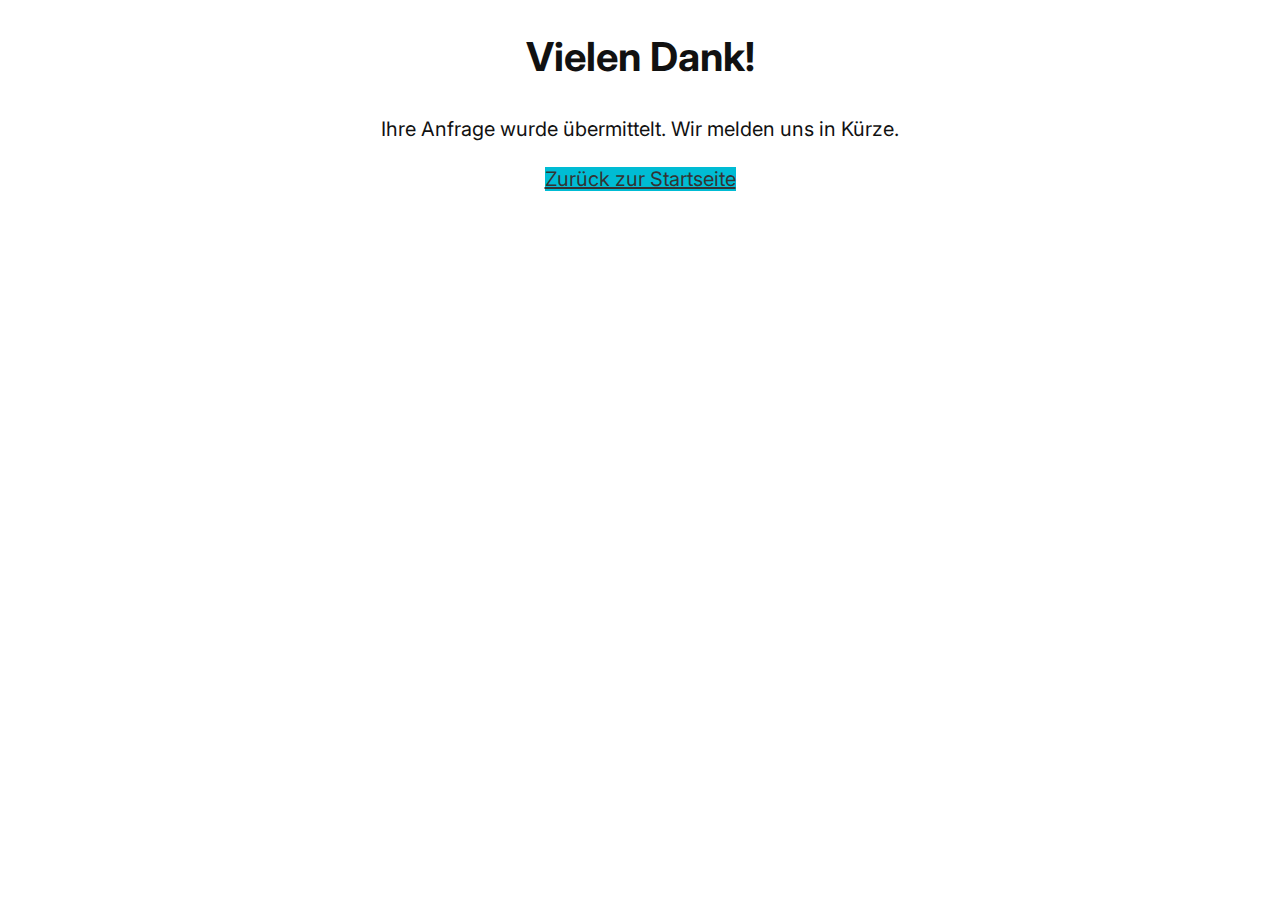
<file: thank-you.html>
<!DOCTYPE html>
<html lang="de">
<head>
  <meta charset="UTF-8">
  <meta name="viewport" content="width=device-width, initial-scale=1">
  <title>Danke!</title>
  <link rel="stylesheet" href="assets/css/style.css">
</head>
<body class="min-vh-100">
  <main class="container py-5">
    <h1>Vielen Dank!</h1>
    <p>Ihre Anfrage wurde übermittelt. Wir melden uns in Kürze.</p>
    <a class="btn" href="index.html">Zurück zur Startseite</a>
  </main>
</body>
</html>
</file>
<file: assets/css/style.css>
/* Google Fonts */
@import url('https://fonts.googleapis.com/css2?family=Inter:ital,opsz,wght@0,14..32,100..900;1,14..32,100..900&family=Josefin+Sans:ital,wght@0,100..700;1,100..700&display=swap');

/* wildcard selectors */
*,
*::before,
*::after {
  box-sizing: border-box;
}

/* CSS Variables */
:root {
  --primary-font: "Josefin Sans", sans-serif;
  --secondary-font: "Inter", sans-serif;
  --primary-color: #333333;
  --secondary-color: #00bcd4;
  --third-color: #004c99;
  --fourth-color: #66bb6a;
  --focus: #0a58ca;
}

/* Global Style*/
body {
  margin: 0;
  width: 100%;
  text-align: center;
  font-size: 16px;
  font-family: "Inter", system-ui, -apple-system, Segoe UI, Roboto, Arial, sans-serif;
  line-height: 1.5;
  color: #111;
}

/* Main */
main {
  place-self: center;
  width: min(90%, 1200px);
  margin: 0 auto;
}

/* Header */
.navbar {
  background-color: var(--secondary-color);
  padding: 20px;
  width: 100%;
  font-family: var(--primary-font);
  gap: 20px;
  font-weight: bold;
}
.navbar ul > li {
  color: var(--primary-color);
}
#logo {
  width: 70px;
  border-radius: 5px;
}
.navbar-nav {
  text-align: left;
}
.navbar .nav-link {
  color: #0b1a1f;
}
.nav-link:hover,
.nav-link:focus-visible {
  color: yellow;
  text-decoration: underline;
}

a,
button,
input,
select,
textarea {
  outline: none;
}
a:focus-visible,
button:focus-visible,
input:focus-visible,
select:focus-visible,
textarea:focus-visible,
summary:focus-visible {
  outline: 3px solid var(--focus);
  outline-offset: 2px;
  border-radius: 4px;
}

nav ul, nav ol {
  list-style: none;
  padding-left: 0;
}

.nav-link[aria-current="page"] {
  text-decoration: underline;
  font-weight: 600;
}

/* Welcome section */
.welcome {
  display: grid;
  grid-template-columns: 1fr;
  margin-top: 5px;
  text-align: center;
  width: 100%;
  height: 350px;
  background-image: url(../images/home-image-small.jpg);
  background-size: cover;
  background-position: center;
  background-repeat: no-repeat;
  color: var(--primary-color);
  overflow: hidden;
  border-radius: 5px;
}
.welcome .wel-text {
  position: relative;
  z-index: 1;
  padding: 1rem;
}

/* Services card section */
#services-card {
  display: grid;
  grid-template-columns: 1fr;
  align-items: center;
  height: auto;
  width: 100%;
  padding-top: 10px;
}
.container1 {
  display: grid;
  grid-template-columns: 1fr;
  height: auto;
  width: 100%;
  text-align: center;
  gap: 10px;
  padding: 5px;
  font-size: 16px;
}
.card-left,
.card-right {
  display: block;
  border: none;
  border-radius: 7px;
  margin-bottom: 10px;
  height: auto;
  width: 100%;
  background-color: var(--fourth-color);
  transition: transform 0.3s ease, box-shadow 0.3s ease;
}
.card-left:hover,
.card-right:hover {
  transform: scale(1.02);
  box-shadow: 0 4px 12px rgba(0, 0, 0, 0.2);
}
.card1-img-top {
  width: 100%;
  object-fit: cover;
  object-position: center;
  height: auto;
  max-height: 300px;
  border-radius: 7px 7px 0 0;
}
.btn {
  background-color: var(--secondary-color);
  color: var(--primary-color);
  margin-bottom: 10px;
  transition: transform 0.3s ease, color 0.3s ease;
}

/* Services price section */
.services-price {
  display: grid;
  grid-template-columns: 1fr;
  width: 100%;
  height: auto;
}
.container2 {
  display: grid;
  height: auto;
  align-items: stretch;
  place-content: center;
}
.service-item {
  display: grid;
  grid-template-columns: 1fr;
  grid-template-rows: auto 1fr;
  border: 1px solid var(--primary-color);
  background-color: var(--fourth-color);
  height: 100%;
  width: 100%;
  border-radius: 5px;
  margin-bottom: 5px;
  overflow: hidden;
}
.card1-img-top1 {
  height: 260px;
  width: 100%;
  object-fit: cover;
}
.price-content {
  display: grid;
  align-content: space-between;
  gap: .5rem;
  width: 100%;
  height: auto;
  max-height: 350px;
  overflow: auto;
  font-size: medium;
  font-weight: bold;
  padding: 12px 14px;
}

details {
  place-items: center;
  height: auto;
  width: 100%;
}
summary {
  list-style: none;
}
summary::-webkit-details-marker {
  display: none;
}
.inf {
  margin-bottom: 20px;
  font-size: 25px;
  color: var(--third-color);
  transition: transform 0.3s ease, color 0.3s ease;
}
.inf1 {
  border: 1px solid var(--secondary-color);
  color: var(--primary-color);
  background-color: var(--secondary-color);
  border-radius: 5px;
  padding: 5px;
  width: 200px;
  transition: transform 0.3s ease, color 0.3s ease;
  margin: 5px;
}
.inf1:hover,
.btn:hover,
.inf:hover {
  transform: scale(1.1);
  background-color: yellow;
  color: var(--fourth-color);
}

/* Tabele */
.table {
  width: 100%;
  border-collapse: collapse;
}
.table tr,
.table th,
.table td {
  border: 1px solid var(--primary-color);
  background-color: var(--secondary-color);
  font-weight: bold;
  text-align: left;
  margin: 0;
  padding-left: 3px;
}

.table th, .table td { width: auto; }

/* Form Section */
#contact-form {
  display: grid;
  grid-template-columns: 1fr;
  place-content: center;
  width: 100%;
  gap: .75rem;
}
.form-container,
.select-options {
  display: grid;
  grid-template-columns: 1fr;
  gap: .5rem;
  width: 100%;
}
.wrrap-in {
  display: grid;
  grid-template-columns: 1fr;
  position: relative;
  width: 100%;
  gap: .25rem;
}
input,
textarea,
select {
  text-indent: .3em;
  border: 1px solid var(--primary-color);
  border-radius: .35rem;
  padding: .55rem .65rem;
}
input:focus-visible,
textarea:focus-visible,
select:focus-visible {
  border-color: var(--primary-color);
  box-shadow: 0 0 0 .15rem rgba(10, 88, 202, .25);
}
input[type="text"]:valid,
input[type="tel"]:valid,
input[type="email"]:valid,
input[type="datetime-local"]:valid,
select#stadt:valid,
select#dienstleistungen:valid,
select#monatspaket:valid {
  border-color: #1e7e34;
}
input[type="text"]:invalid,
input[type="tel"]:invalid,
input[type="email"]:invalid,
input[type="datetime-local"]:invalid,
select#stadt:invalid,
select#dienstleistungen:invalid,
select#monatspaket:invalid {
  border-color: #dc3545;
}
#zeit {
  font-weight: 600;
  font-size: 1rem;
}
.fa-check,
.fa-xmark {
  position: absolute;
  right: 10px;
  top: 65%;
  transform: translateY(-50%);
  visibility: hidden;
}
#vorname:valid~.fa-check,
#nachname:valid~.fa-check,
#email:valid~.fa-check,
#telefon:valid~.fa-check,
#strasse:valid~.fa-check,
#plz:valid~.fa-check {
  visibility: visible;
}
#vorname:focus:invalid~.fa-xmark,
#nachname:focus:invalid~.fa-xmark,
#email:focus:invalid~.fa-xmark,
#telefon:focus:invalid~.fa-xmark,
#strasse:focus:invalid~.fa-xmark,
#plz:focus:invalid~.fa-xmark {
  visibility: visible;
}

/* Privacy / Impressum  */
#datenschutzerklärung,
#impressum {
  display: grid;
  grid-template-columns: 1fr;
  width: min(90%, 1200px);
  justify-self: center;
  justify-items: center;
  margin-inline: auto;
}
#privacy {
  display: block;
  width: 100%;
}

/* About */
#about {
  display: grid;
  grid-template-columns: 1fr;
  width: min(90%, 1200px);
  padding-top: 10px;
  justify-self: center;
  margin-inline: auto;
}
.about-container {
  display: grid;
  gap: 12px;
}
.about-text {
  display: grid;
  gap: 12px;
  margin-bottom: 10px;
  text-align: left;
}
.carousel {
  width: 100%;
}
.carousel-inner,
.carousel-item {
  border-radius: 6px;
  overflow: hidden;
}

/* FAQ */
#feedback-form {
  display: grid;
  grid-template-columns: 1fr;
  gap: .75rem;
}
.faq-img {
  display: block;
  width: 100%;
  object-fit: cover;
  margin: 10px 0;
  border-radius: 6px;
}
.feedback {
  display: grid;
  grid-template-columns: 1fr;
  width: 100%;
  gap: 10px;
}
.feedback-div {
  display: grid;
  grid-template-columns: 1fr;
  gap: .5rem;
}
.buton {
  background-color: #00bcd4;
  border: none;
  width: auto;
  margin: 10px 0;
  border-radius: 3px;
  transition: transform 0.3s ease, color 0.3s ease-in-out;
}
.buton:hover {
  transform: scale(1.1);
  background-color: yellow;
  color: var(--secondary-color);
}

/* Footer */
footer {
  display: grid;
  grid-template-columns: 1fr;
  justify-self: center;
  justify-items: center;
  padding: 10px;
  gap: 10px;
  width: min(90%, 1200px);
  color: var(--primary-color);
  background-color: var(--secondary-color);
  font-family: var(--secondary-font);
  border-radius: 6px;
  margin: 16px auto;
}
.contact,
#daten,
.opening-times {
  display: grid;
  grid-template-columns: 1fr;
  width: 100%;
}
#daten a {
  text-decoration: none;
  color: var(--primary-color);
  font-size: large;
  font-weight: bold;
  transition: transform 0.3s ease, color 0.3s ease-in-out;
}
#daten a:hover {
  color: yellow;
}
.social-links {
  display: flex;
  justify-content: center;
  gap: 20px;
}
.social-links i {
  color: var(--primary-color);
  transition: transform 0.3s ease, color 0.3s ease;
}
.social-links i:hover {
  transform: scale(1.2);
  color: yellow;
}
.Time,
tr,
th,
td {
  border: 1px solid var(--primary-color);
  padding: 10px;
}

/* Media queris */
@media screen and (min-width: 576px) and (max-width: 768px) {
  body { font-size: 19px; }
  .welcome {
    background-image: url(../images/home-image.jpg);
    min-height: 350px;
  }
  .container1 { grid-template-columns: 1fr; font-size: 16px; }
  .card1-img-top { height: 350px; }
  .card1-img-top1 { height: 300px; }
}

@media screen and (min-width: 768px) and (max-width: 992px) {
  body { font-size: 19px; }
  .welcome {
    background-image: url(../images/home-image.jpg);
    min-height: 400px;
  }
  .card1-img-top { height: 400px; }
  .container1 { grid-template-columns: 1fr 1fr; }

  .container2 {
    display: grid;
    grid-template-columns: 1fr 1fr;
    width: 100%;
    justify-content: space-between;
    gap: 20px;
  }
  .price-content { max-height: 290px; }
  .card1-img-top1 { height: 300px; }

  .about-text {
    grid-template-columns: 1fr 1fr;
    column-gap: 20px;
    text-align: start;
  }
  .carousel { width: auto; }

  .feedback-div {
    grid-template-columns: 1fr 1fr 1fr;
    gap: 10px;
  }
  .buton { width: 150px; justify-self: center; }

  footer {
    grid-template-columns: 1fr 1fr 1fr;
    justify-content: space-between;
  }
  .contact { grid-column: 1; justify-items: start; }
  #daten { grid-column: 2; }
  .opening-times { grid-column: 3; }
}

@media screen and (min-width: 992px) {
  body { font-size: 19px; }
  .welcome {
    background-image: url(../images/home-image.jpg);
    min-height: 500px;
  }

  .container1 {
    grid-template-columns: 1fr 1fr;
    font-size: 18px;
    justify-content: space-between;
  }
  .card1-img-top { height: 400px; }

  .container2 {
    grid-template-columns: 1fr 1fr 1fr;
    justify-content: space-between;
    gap: 20px;
  }
  .price-content { height: 350px; }
  .card1-img-top1 { height: 300px; }

  .form-container {
    grid-template-columns: 1fr 1fr 1fr;
    column-gap: 10px;
  }
  .wrrap-in~#vorname,
  .wrrap-in~#telefon,
  .wrrap-in~#stadt,
  .wrrap-in~#zeit { grid-column: 1; }
  .wrrap-in~#nachname,
  .wrrap-in~#strasse,
  .wrrap-in~#dienstleistungen,
  .btn { grid-column: 2; }
  .wrrap-in~#email,
  .wrrap-in~#plz,
  .wrrap-in~#monatspaket,
  #anfrage { grid-column: 3; }
  #anfrage { width: auto; height: 50px; }

  .about-text {
    grid-template-columns: 1fr 1fr;
    column-gap: 20px;
    text-align: start;
  }
  .carousel { width: auto; }

  .feedback-div {
    grid-template-columns: 1fr 1fr 1fr;
    gap: 10px;
  }
  .buton { width: 150px; justify-self: center; }

  footer {
    grid-template-columns: 1fr 1fr 1fr;
    justify-content: space-between;
  }
  .contact { grid-column: 1; justify-items: start; }
  #daten { grid-column: 2; }
  .opening-times { grid-column: 3; }
}

@media screen and (min-width: 1200px) {
  body { font-size: 20px; }
  .welcome {
    background-image: url(../images/home-image.jpg);
    height: 500px;
    font-size: 18px;
  }
  .container1 {
    grid-template-columns: 1fr 1fr;
    font-size: 20px;
  }
  .card1-img-top { height: 400px; }

  footer {
    grid-template-columns: 1fr 1fr 1fr;
    font-size: 20px;
    justify-items: center;
  }
  .contact { grid-column: 1; }
  #daten { grid-column: 2; }
  .opening-times { grid-column: 3; }
}
</file>
